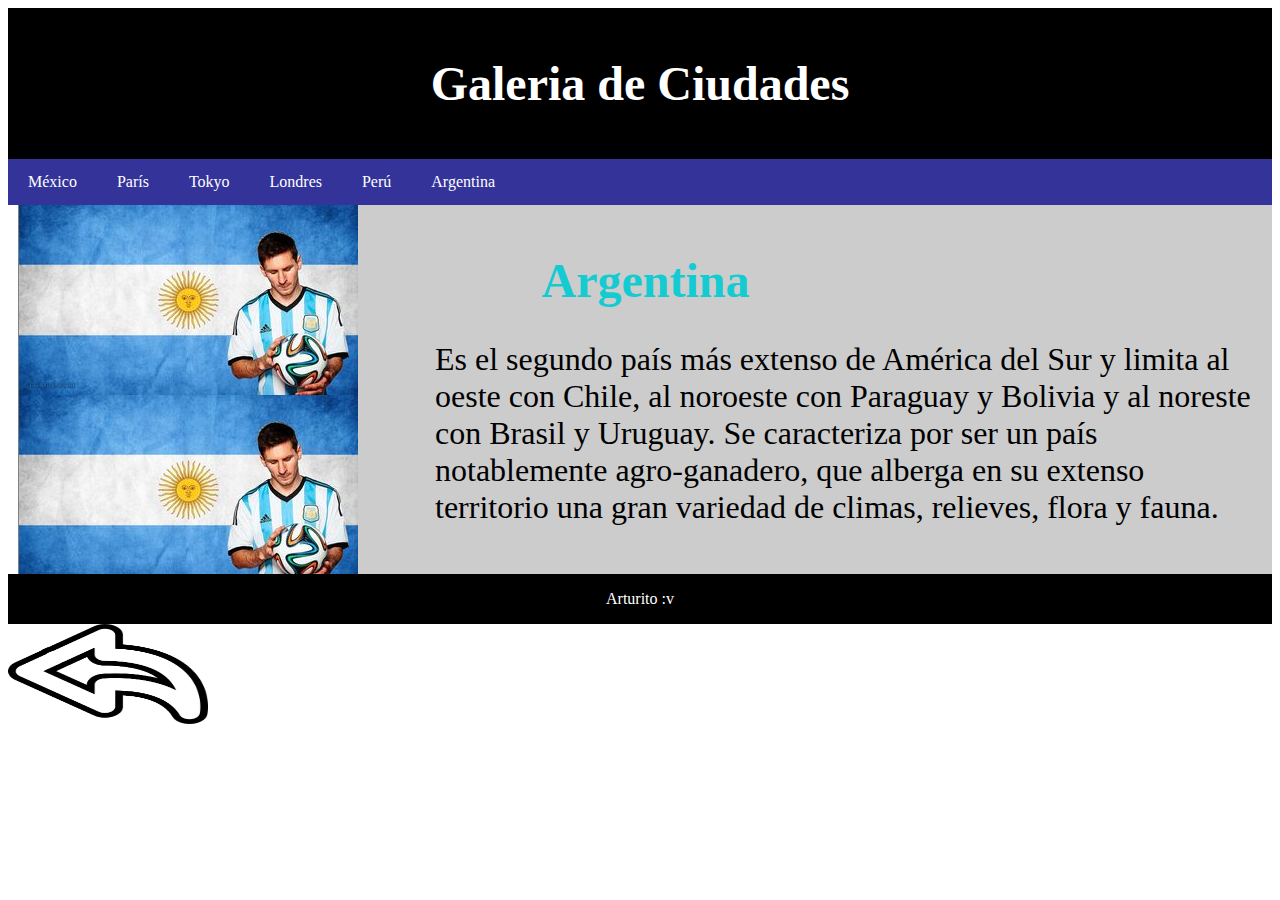
<file: Argentina.html>
﻿<!DOCTYPE html>
<html>
<head>
  <meta charset="utf-8">
  <meta name="description" content="Blog PQG">
  <meta name="keywords" content="México,Tokyo,Londres,Paris">
    <!-- Cuidado con el tiempo de recarga
    <meta http‐equiv="refresh" content="20;URL=./1DivSemanticaEstilos.htm" >
    -->
  <meta name="viewport" content="width=device-width, initial-scale=1.0">
  <link rel="stylesheet"  type="text/css" href="css/estiloPais.css">
  <title>título PQG</title>
</head>


<body>

<div class="contenedor">

<header>
   <h1>Galeria de Ciudades</h1>
</header>

<nav>
  <ul>
    <li><a href="Mexico.html">M&eacute;xico</a></li>
    <li><a href="Paris.html">Par&iacute;s</a></li>
    <li><a href="Tokyo.html">Tokyo</a></li>
    <li><a href="Londres.html">Londres</a></li>
    <li><a href="Peru.html">Per&uacute;</a></li>
    <li><a href="Argentina.html">Argentina</a></li>
   </ul>
  </nav>
  <section>
  	<article class="banderaarge">
  	   <h1> <span id="argentina">Argentina</span></h1>
  	   <p>Es el segundo país más extenso de América del Sur y limita al oeste con Chile, al noroeste con Paraguay y Bolivia y al noreste con Brasil y Uruguay. Se caracteriza por ser un país notablemente agro-ganadero, que alberga en su extenso territorio una gran variedad de climas, relieves, flora y fauna. </p>
        </article>
  </section>
  <footer>Arturito :v</footer>

</div>
<a href="index.html"><img src="img/flecha.png" height="100px" width="200px">  </a>

</body>
</html>
</file>
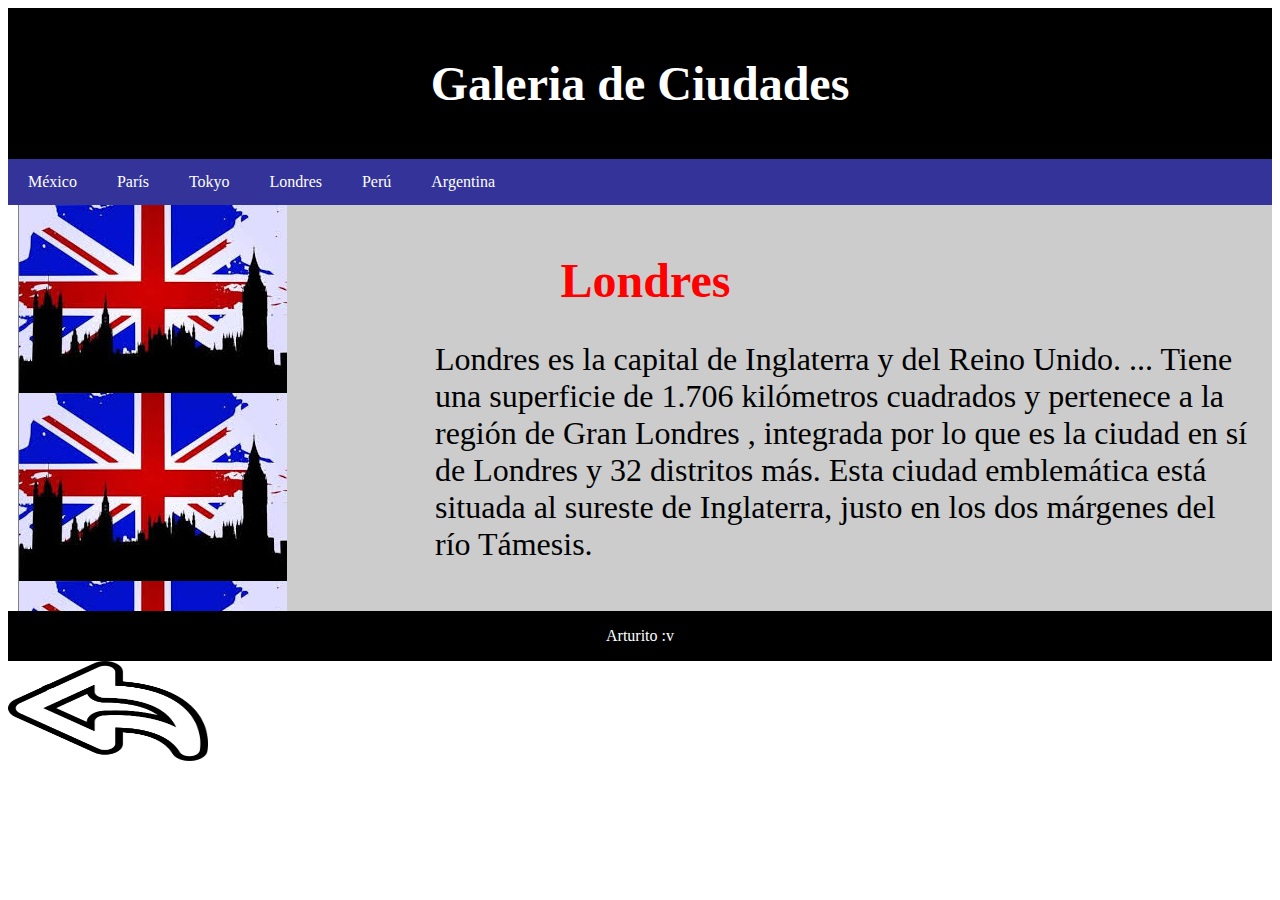
<file: Londres.html>
﻿<!DOCTYPE html>
<html>
<head>
  <meta charset="utf-8">
  <meta name="description" content="Blog PQG">
  <meta name="keywords" content="México,Tokyo,Londres,Paris">
    <!-- Cuidado con el tiempo de recarga
    <meta http‐equiv="refresh" content="20;URL=./1DivSemanticaEstilos.htm" >
    -->
  <meta name="viewport" content="width=device-width, initial-scale=1.0">
  <link rel="stylesheet"  type="text/css" href="css/estiloPais.css">
  <title>título PQG</title>
</head>


<body>

<div class="contenedor">

<header>
   <h1>Galeria de Ciudades</h1>
</header>

<nav>
  <ul>
    <li><a href="Mexico.html">M&eacute;xico</a></li>
    <li><a href="Paris.html">Par&iacute;s</a></li>
    <li><a href="Tokyo.html">Tokyo</a></li>
    <li><a href="Londres.html">Londres</a></li>
    <li><a href="Peru.html">Per&uacute;</a></li>
    <li><a href="Argentina.html">Argentina</a></li>
   </ul>
  </nav>
  <section>
  	   <article class="banderaLon">
  	   <h1> <span id="londres">Londres</span></h1>
  	   <p>Londres es la capital de Inglaterra y del Reino Unido. ... Tiene una superficie de 1.706 kilómetros cuadrados y pertenece a la región de Gran Londres , integrada por lo que es la ciudad en sí de Londres y 32 distritos más. Esta ciudad emblemática está situada al sureste de Inglaterra, justo en los dos márgenes del río Támesis.
      </p>
        </article>
  </section>
  <footer>Arturito :v</footer>

</div>

<a href="index.html"><img src="img/flecha.png" height="100px" width="200px">  </a>

</body>
</html>
</file>
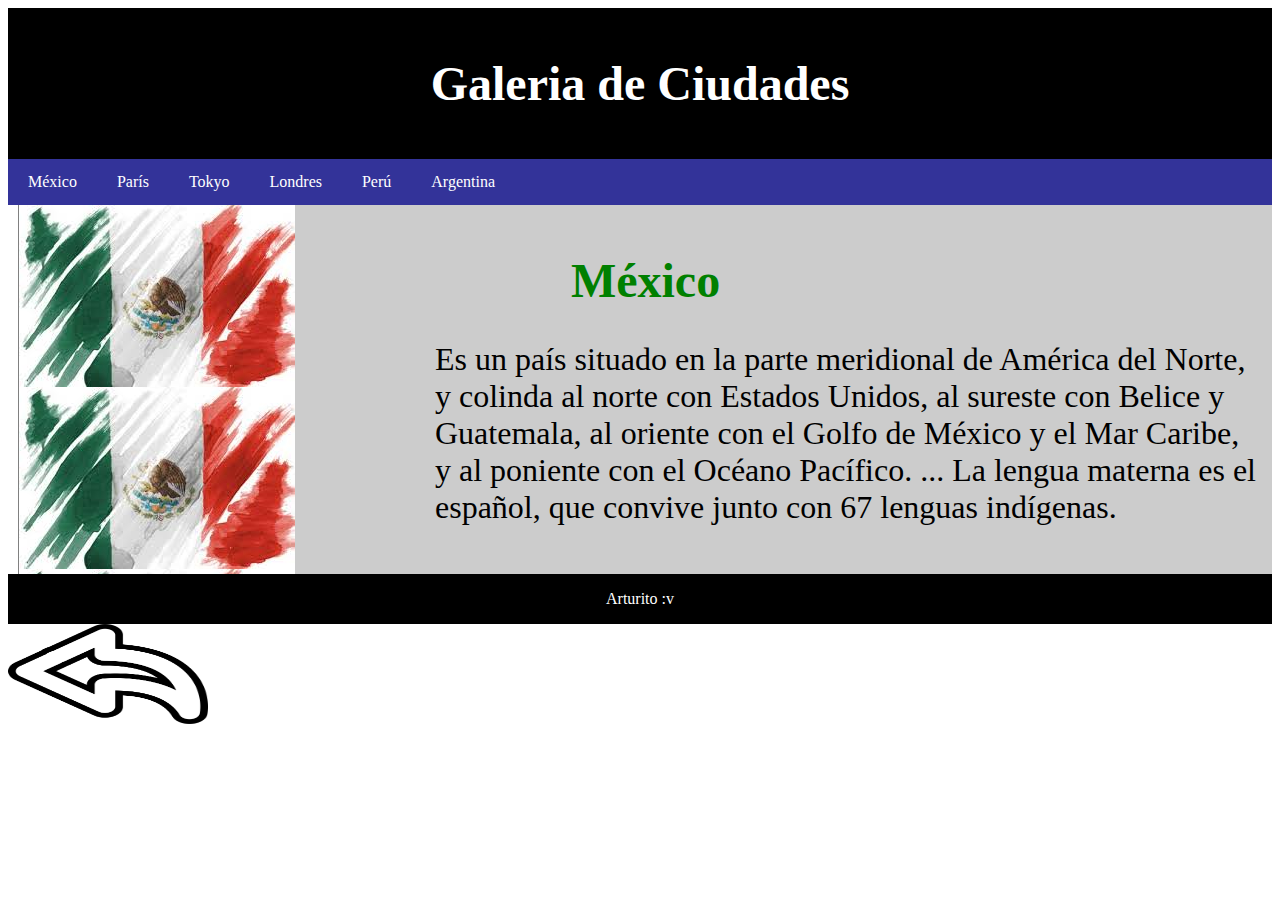
<file: Mexico.html>
﻿<!DOCTYPE html>
<html>
<head>
  <meta charset="utf-8">
  <meta name="description" content="Blog PQG">
  <meta name="keywords" content="México,Tokyo,Londres,Paris">
    <!-- Cuidado con el tiempo de recarga
    <meta http‐equiv="refresh" content="20;URL=./1DivSemanticaEstilos.htm" >
    -->
  <meta name="viewport" content="width=device-width, initial-scale=1.0">
  <link rel="stylesheet"  type="text/css" href="css/estiloPais.css">
  <title>título PQG</title>
  </head>

<body>
<div class="contenedor">
<header>
   <h1>Galeria de Ciudades</h1>
</header>

<nav>
  <ul>
    <li><a href="Mexico.html">M&eacute;xico</a></li>
    <li><a href="Paris.html">Par&iacute;s</a></li>
    <li><a href="Tokyo.html">Tokyo</a></li>
    <li><a href="Londres.html">Londres</a></li>
    <li><a href="Peru.html">Per&uacute;</a></li>
    <li><a href="Argentina.html">Argentina</a></li>
   </ul>
  </nav>
  <section>

  	<article class="banderaMex">
  	   <h1> <span id="mexico">M&eacute;xico</span></h1>

    	   <p>Es un país situado en la parte meridional de América del Norte, y colinda al norte con Estados Unidos, al sureste con Belice y Guatemala, al oriente con el Golfo de México y el Mar Caribe, y al poniente con el Océano Pacífico. ... La lengua materna es el español, que convive junto con 67 lenguas indígenas.</p>

      </article>

    </section>
  <footer>Arturito :v</footer>

</div>
<a href="index.html"><img src="img/flecha.png" height="100px" width="200px">  </a>

</body>
</html>
</file>
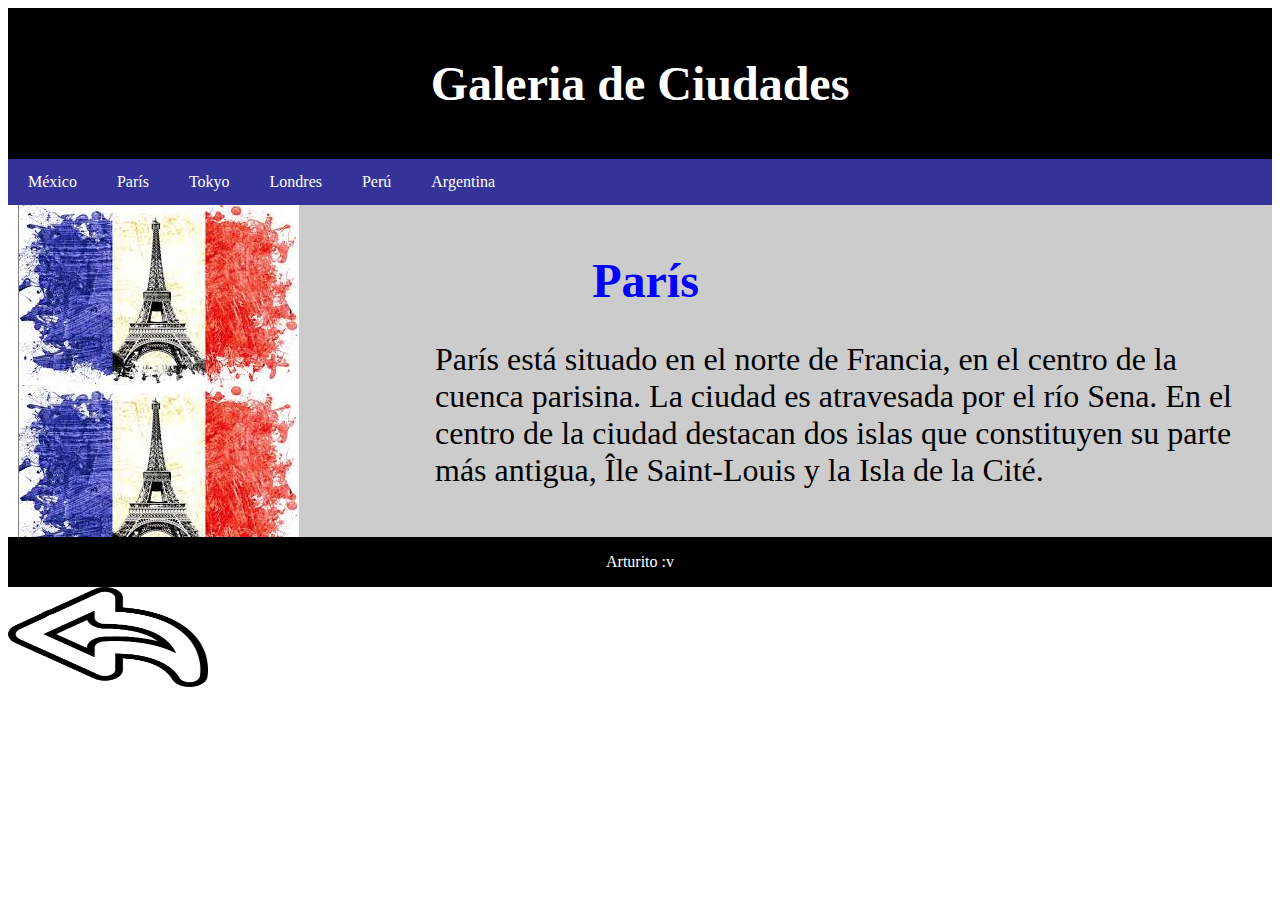
<file: Paris.html>
﻿<!DOCTYPE html>
<html>
<head>
  <meta charset="utf-8">
  <meta name="description" content="Blog PQG">
  <meta name="keywords" content="México,Tokyo,Londres,Paris">
  <meta name="viewport" content="width=device-width, initial-scale=1.0">
  <link rel="stylesheet"  type="text/css" href="css/estiloPais.css">
  <title>título PQG</title>
</head>
<body>

<div class="contenedor">

<header>
   <h1>Galeria de Ciudades</h1>
   
</header>
  
<ul>
  <li><a href="Mexico.html">M&eacute;xico</a></li>
  <li><a href="Paris.html">Par&iacute;s</a></li>
  <li><a href="Tokyo.html">Tokyo</a></li>
  <li><a href="Londres.html">Londres</a></li>
  <li><a href="Peru.html">Per&uacute;</a></li>
  <li><a href="Argentina.html">Argentina</a></li>
 </ul>
 
  <section>
  	<article class="banderaPar">
  	   <h1> <span id="paris">Par&iacute;s</span></h1>
  	   <p>París está situado en el norte de Francia, en el centro de la cuenca parisina. La ciudad es atravesada por el río Sena. En el centro de la ciudad destacan dos islas que constituyen su parte más antigua, Île Saint-Louis y la Isla de la Cité.
      </p>
        </article>
  </section>
  <footer>Arturito :v</footer>

</div>
<a href="index.html"><img src="img/flecha.png" height="100px" width="200px">  </a>

</body>
</html>
</file>
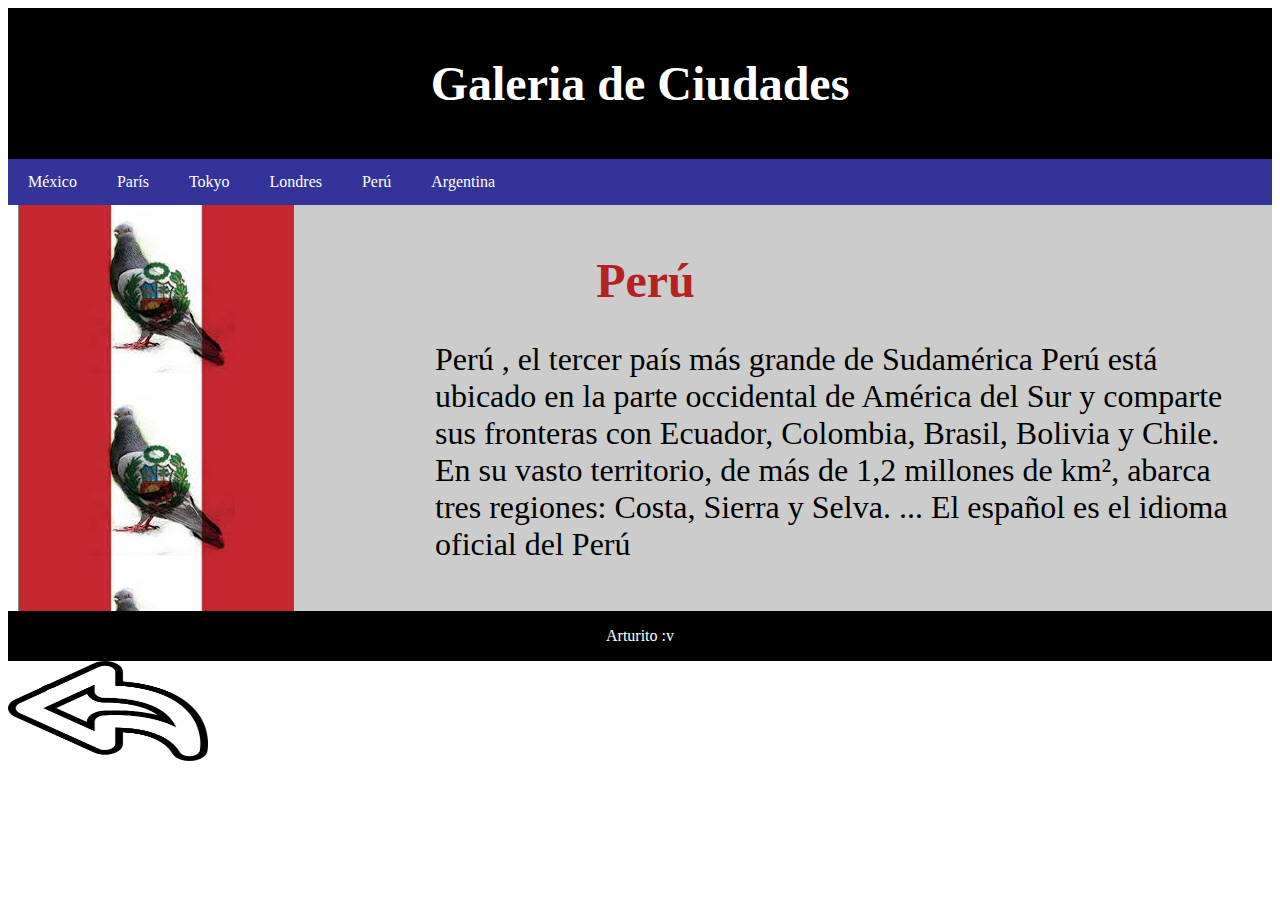
<file: Peru.html>
﻿<!DOCTYPE html>
<html>
<head>
  <meta charset="utf-8">
  <meta name="description" content="Blog PQG">
  <meta name="keywords" content="México,Tokyo,Londres,Paris">
    <!-- Cuidado con el tiempo de recarga
    <meta http‐equiv="refresh" content="20;URL=./1DivSemanticaEstilos.htm" >
    -->
  <meta name="viewport" content="width=device-width, initial-scale=1.0">
  <link rel="stylesheet"  type="text/css" href="css/estiloPais.css">
  <title>título PQG</title>
</head>


<body>

<div class="contenedor">

<header>
   <h1>Galeria de Ciudades</h1>
</header>

<nav>
  <ul>
    <li><a href="Mexico.html">M&eacute;xico</a></li>
    <li><a href="Paris.html">Par&iacute;s</a></li>
    <li><a href="Tokyo.html">Tokyo</a></li>
    <li><a href="Londres.html">Londres</a></li>
    <li><a href="Peru.html">Per&uacute;</a></li>
    <li><a href="Argentina.html">Argentina</a></li>
   </ul>
  </nav>
  <section>
  	<article class="banderaPeru">
  	   <h1> <span id="peru">Per&uacute;</span></h1>
  	   <p>Perú , el tercer país más grande de Sudamérica
        Per&uacute; está ubicado en la parte occidental de Am&eacute;rica del Sur y comparte sus fronteras con Ecuador, Colombia, Brasil, Bolivia y Chile. En su vasto territorio, de más de 1,2 millones de km², abarca tres regiones: Costa, Sierra y Selva. ... El español es el idioma oficial del Perú </p>
        </article>
  </section>
  <footer>Arturito :v</footer>

</div>
<a href="index.html"><img src="img/flecha.png" height="100px" width="200px">  </a>

</body>
</html>
</file>
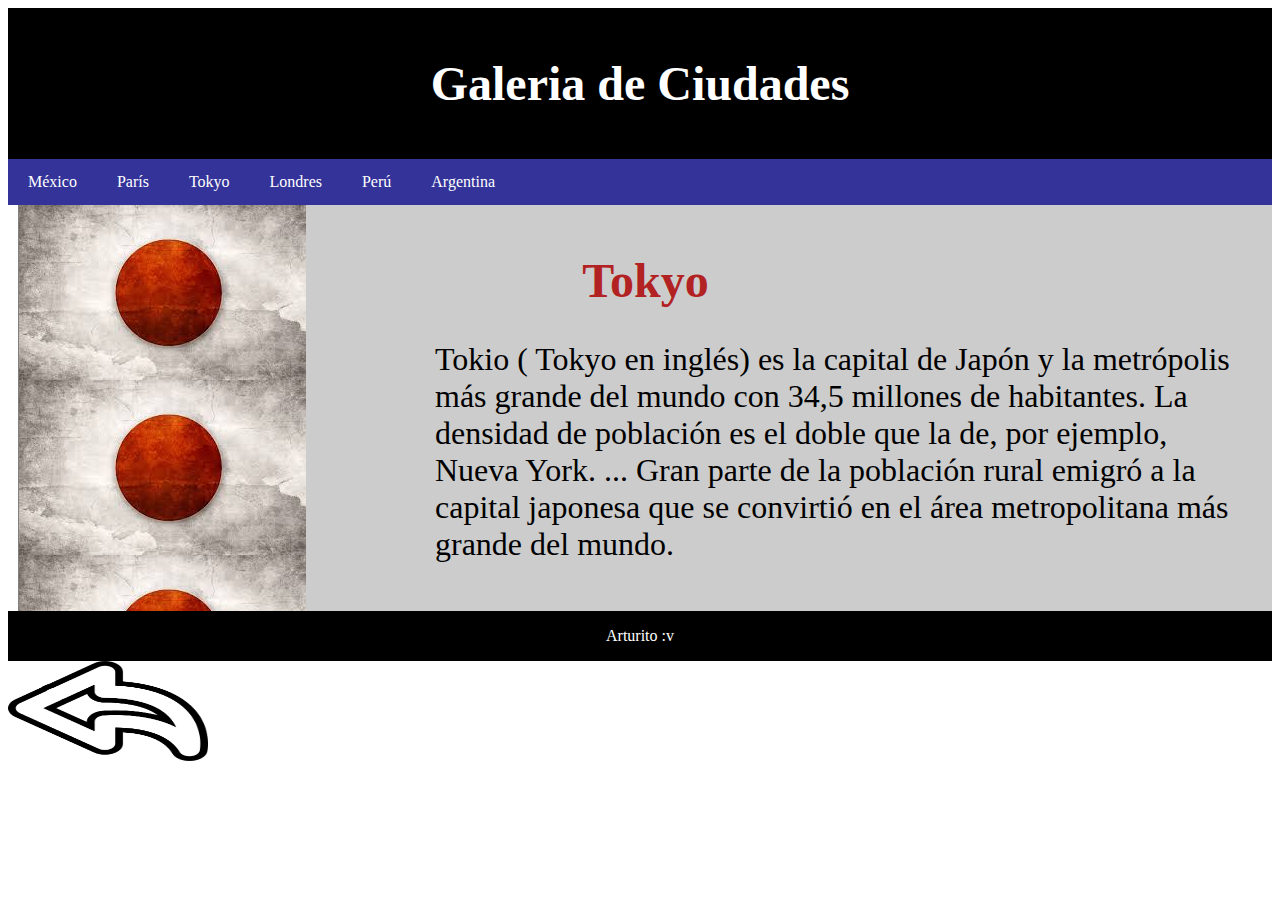
<file: Tokyo.html>
﻿<!DOCTYPE html>
<html>
<head>
  <meta charset="utf-8">
  <meta name="description" content="Blog PQG">
  <meta name="keywords" content="México,Tokyo,Londres,Paris">
    <!-- Cuidado con el tiempo de recarga
    <meta http‐equiv="refresh" content="20;URL=./1DivSemanticaEstilos.htm" >
    -->
  <meta name="viewport" content="width=device-width, initial-scale=1.0">
  <link rel="stylesheet"  type="text/css" href="css/estiloPais.css">
  <title>título PQG</title>
  </head>


<body>

<div class="contenedor">

<header>
   <h1>Galeria de Ciudades</h1>
</header>

<nav>
  <ul>
    <li><a href="Mexico.html">M&eacute;xico</a></li>
    <li><a href="Paris.html">Par&iacute;s</a></li>
    <li><a href="Tokyo.html">Tokyo</a></li>
    <li><a href="Londres.html">Londres</a></li>
    <li><a href="Peru.html">Per&uacute;</a></li>
    <li><a href="Argentina.html">Argentina</a></li>
   </ul>
  </nav>
  <section>
  	<article class="banderaTok">
  	   <h1 > <span id="tokyo">Tokyo</span></h1>
  	   <p>Tokio ( Tokyo en inglés) es la capital de Japón y la metrópolis más grande del mundo con 34,5 millones de habitantes. La densidad de población es el doble que la de, por ejemplo, Nueva York. ... Gran parte de la población rural emigró a la capital japonesa que se convirtió en el área metropolitana más grande del mundo.</p>
      </article>
  </section>
  <footer>Arturito :v</footer>

</div>
<a href="index.html"><img src="img/flecha.png" height="100px" width="200px">  </a>

</body>
</html>
</file>
<file: css/estiloPais.css>
header, footer {
    padding: 1em;
    color: white;
    background-color: black;
    clear: left;
    text-align: center;
}


a.active {
    color: red;
}

article {
    margin-left: 10px;
    border-left: 1px solid gray;
    padding: 1em;
    overflow: hidden;
    background-color: #cccccc;
    background-repeat:repeat-y; /*no-repeat;*/
}

p{
  margin-left: 400px;
  font-size: 200%;
}

h1{
  text-align:center;
  font-size: 300%;

}



#mexico{
  color:green;
}

#londres{
  color:red;
}

#paris{
  color:blue;
}

#tokyo{
  color:FireBrick;
}

#peru{
  color:FireBrick;
}

#argentina{
  color:rgb(20, 203, 209);
}

.banderaMex{
  background-image: url("../img/mexico.jpg");
  }
.banderaLon{
  background-image: url("../img/londres.jpg");
}
.banderaPar{
  background-image: url("../img/paris.jpg");
}
.banderaTok{
  background-image: url("../img/tokyo.jpg");
}

.banderaPeru{
  background-image: url("../img/peru.jpg");
}

.banderaarge{
  background-image: url("../img/argentina.jpg");
}

ul {
    list-style-type: none;
    margin: 0;
    padding: 0;
    overflow: hidden;
    background-color: #339;
}

li {
    float: left;
}

li a {
    display: inline-block;
    color: white;
    text-align: center;
    padding: 14px 20px;
    text-decoration: none;
}



li a:hover {
    background-color: #00ff00;
    transform: scaleX(1.3);
    font-style:  italic ;
    color: black;

}
</file>
